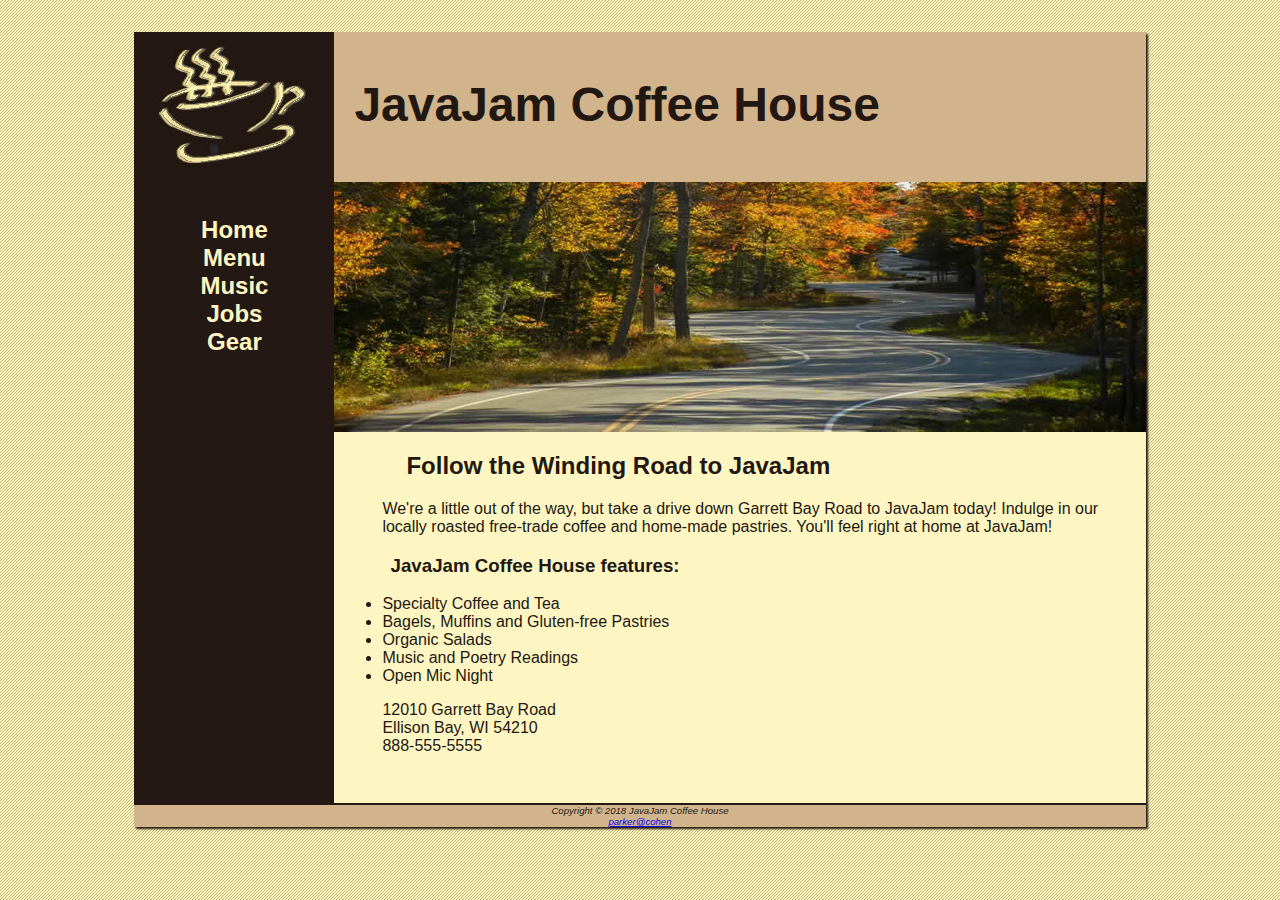
<file: index.html>
<!DOCTYPE html>
<html lang="en">
    <head>
        <title>JavaJam Coffee House</title>
        <meta charset="utf-8" />
        <meta
            name="viewport"
            content="width = device-width, initial-scale= 1.0"
        />
        <meta
            name="description"
            content="JavaJam Coffee House is a premier coffee shop that provides great coffee and music"
        />
        <link rel="stylesheet" href="javajam.css" />
    </head>
    <body>
        <div id="wrapper">
            <header>
                <h1>JavaJam Coffee House</h1>
            </header>
            <nav>
                <ul>
                    <li><a href="index.html">Home</a></li>
                    <li><a href="menu.html">Menu</a></li>
                    <li><a href="music.html">Music</a></li>
                    <li><a href="jobs.html">Jobs</a></li>
                    <li><a href="gear.html">Gear</a></li>
                </ul>
            </nav>
            <main>
                <div id="heroroad"></div>
                <h2>Follow the Winding Road to JavaJam</h2>
                <p>
                    We're a little out of the way, but take a drive down Garrett
                    Bay Road to JavaJam today! Indulge in our locally roasted
                    free-trade coffee and home-made pastries. You'll feel right
                    at home at JavaJam!
                </p>
                <h3>JavaJam Coffee House features:</h3>
                <ul>
                    <li>Specialty Coffee and Tea</li>
                    <li>Bagels, Muffins and Gluten-free Pastries</li>
                    <li>Organic Salads</li>
                    <li>Music and Poetry Readings</li>
                    <li>Open Mic Night</li>
                </ul>
                <div>
                    <p>
                        12010 Garrett Bay Road <br />
                        Ellison Bay, WI 54210 <br />
                        <a id="mobile" href="tel:888-555-5555">888-555-5555</a>
                        <span id="desktop">888-555-5555</span> <br />
                    </p>
                </div>
            </main>
            <footer>
                Copyright &copy; 2018 JavaJam Coffee House<br />
                <a href="mailto:parker@cohen.com">parker@cohen</a>
            </footer>
        </div>
    </body>
</html>
</file>
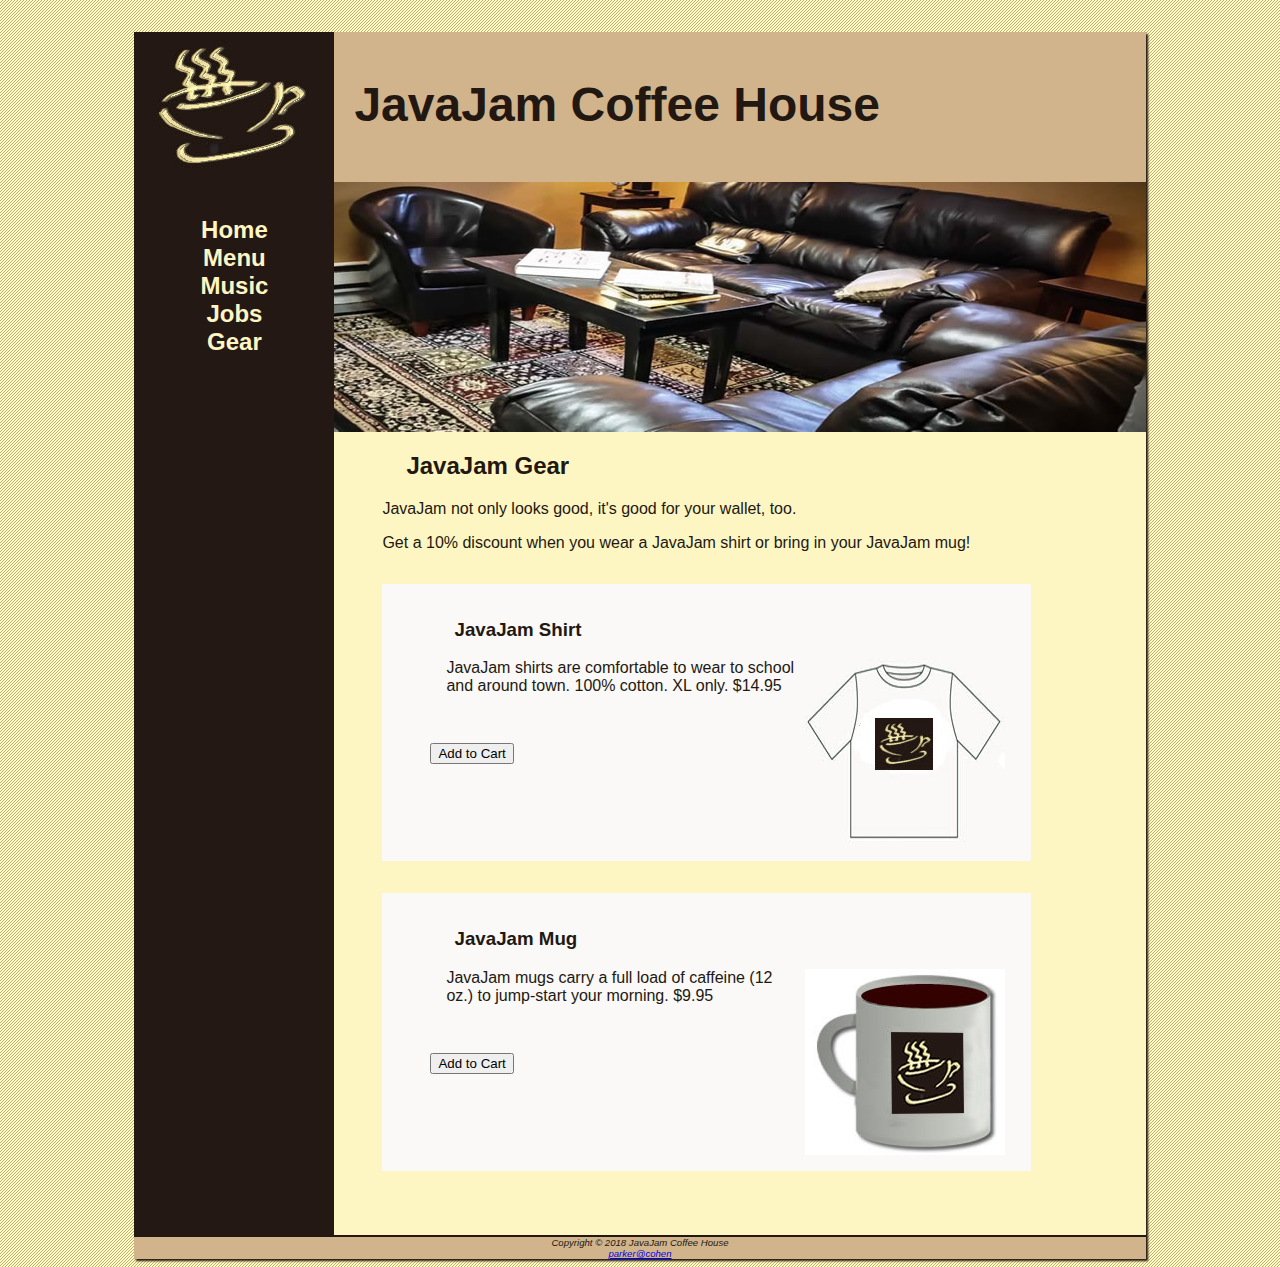
<file: gear.html>
<!DOCTYPE html>
<html lang="en">
    <head>
        <title>JavaJam Coffee House Gear</title>
        <meta charset="utf-8" />
        <meta
            name="viewport"
            content="width = device-width, initial-scale= 1.0"
        />
        <meta
            name="description"
            content="JavaJam Coffee House's Purchasable Products and Gear"
        />
        <link rel="stylesheet" href="javajam.css" />
    </head>
    <body>
        <div id="wrapper">
            <header>
                <h1>JavaJam Coffee House</h1>
            </header>
            <nav>
                <ul>
                    <li><a href="index.html">Home</a></li>
                    <li><a href="menu.html">Menu</a></li>
                    <li><a href="music.html">Music</a></li>
                    <li><a href="jobs.html">Jobs</a></li>
                    <li><a href="gear.html">Gear</a></li>
                </ul>
            </nav>
            <main>
                <div id="herocouch"></div>
                <h2>JavaJam Gear</h2>
                <p>
                    JavaJam not only looks good, it's good for your wallet, too.
                </p>
                <p>
                    Get a 10% discount when you wear a JavaJam shirt or bring in
                    your JavaJam mug!
                </p>
                <div class="item">
                    <h3>JavaJam Shirt</h3>
                    <img src="images/javashirt.jpg" alt="Java Shirt" />
                    <p>
                        JavaJam shirts are comfortable to wear to school and
                        around town. 100% cotton. XL only. $14.95
                    </p>
                    <form
                        method="post"
                        action="http://webdevbasics.net/cart.html"
                    >
                        <input type="submit" value="Add to Cart" />
                    </form>
                </div>
                <div class="item">
                    <h3>JavaJam Mug</h3>
                    <img src="images/javamug.jpg" alt="Java Mug" />
                    <p>
                        JavaJam mugs carry a full load of caffeine (12 oz.) to
                        jump-start your morning. $9.95
                    </p>
                    <form
                        method="post"
                        action="http://webdevbasics.net/cart.html"
                    >
                        <input type="submit" value="Add to Cart" />
                    </form>
                </div>
            </main>
            <footer>
                Copyright &copy; 2018 JavaJam Coffee House<br />
                <a href="mailto:parker@cohen.com">parker@cohen</a>
            </footer>
        </div>
    </body>
</html>
</file>
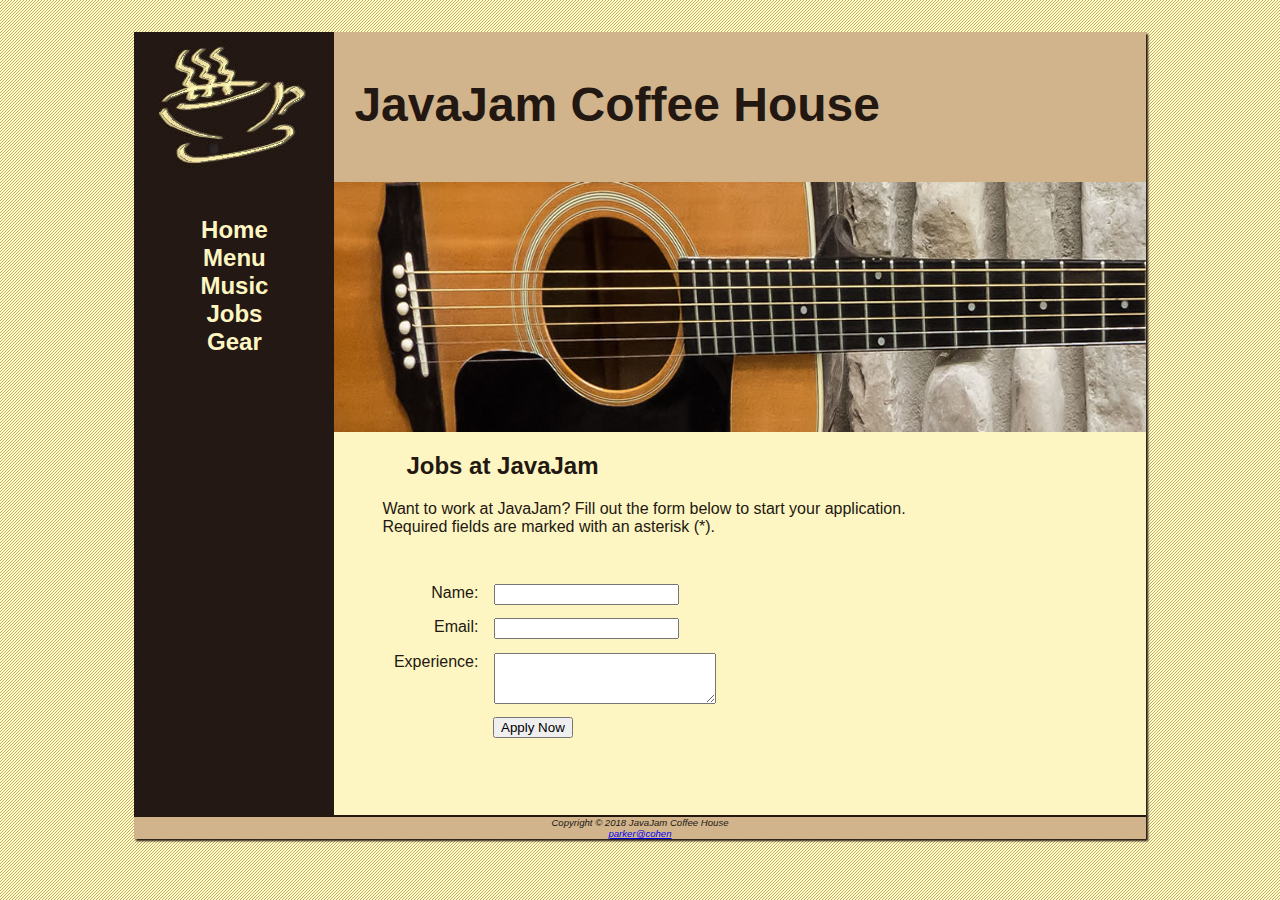
<file: jobs.html>
<!DOCTYPE html>
<html lang="en">
    <head>
        <title>JavaJam Coffee House Jobs</title>
        <meta charset="utf-8" />
        <meta
            name="viewport"
            content="width = device-width, initial-scale= 1.0"
        />
        <meta
            name="description"
            content="JavaJam Coffee House's Job Opportunities"
        />
        <link rel="stylesheet" href="javajam.css" />
    </head>
    <body>
        <div id="wrapper">
            <header>
                <h1>JavaJam Coffee House</h1>
            </header>
            <nav>
                <ul>
                    <li><a href="index.html">Home</a></li>
                    <li><a href="menu.html">Menu</a></li>
                    <li><a href="music.html">Music</a></li>
                    <li><a href="jobs.html">Jobs</a></li>
                    <li><a href="gear.html">Gear</a></li>
                </ul>
            </nav>
            <main>
                <div id="herojobs"></div>
                <h2>Jobs at JavaJam</h2>
                <p>
                    Want to work at JavaJam? Fill out the form below to start
                    your application.<br />
                    Required fields are marked with an asterisk (*).
                </p>
                <form
                    method="post"
                    action="http://webdevbasics.net/scripts/javajam8.php"
                >
                    <label for="myName">Name:</label>
                    <input
                        type="text"
                        name="myName"
                        id="myName"
                        required="required"
                    />
                    <label for="myEmail">Email:</label>
                    <input
                        type="email"
                        name="myEmail"
                        id="myEmail"
                        required="required"
                    />
                    <label for="myExperience">Experience:</label>
                    <textarea
                        cols="25"
                        rows="3"
                        id="myExperience"
                        name="myExperience"
                        required="required"
                    >
                    </textarea>
                    <input type="submit" value="Apply Now" id="mySubmit" />
                </form>
            </main>
            <footer>
                Copyright &copy; 2018 JavaJam Coffee House<br />
                <a href="mailto:parker@cohen.com">parker@cohen</a>
            </footer>
        </div>
    </body>
</html>
</file>
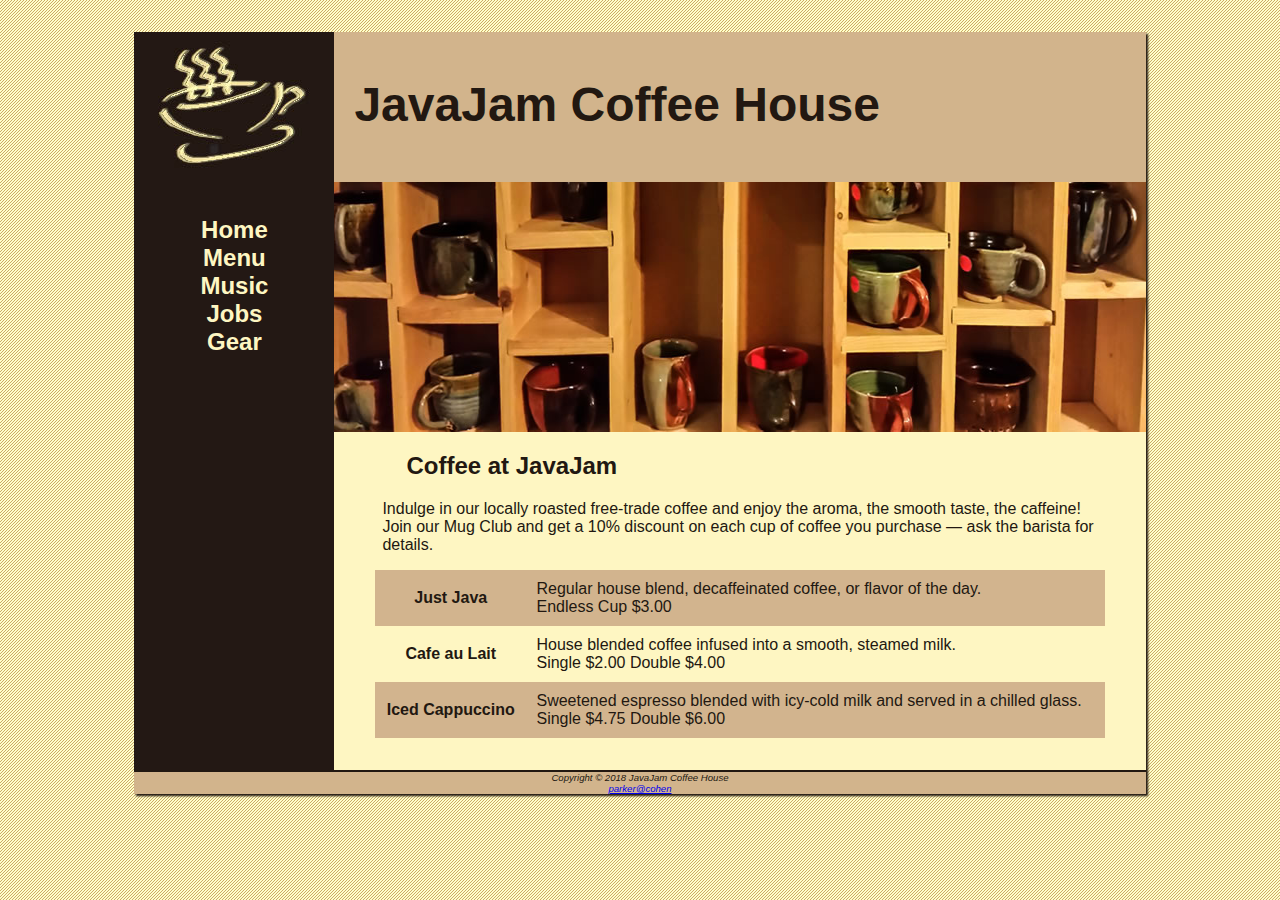
<file: menu.html>
<!DOCTYPE html>
<html lang="en">
    <head>
        <title>JavaJam Coffee House Menu</title>
        <meta charset="utf-8" />
        <meta
            name="viewport"
            content="width = device-width, initial-scale= 1.0"
        />
        <meta name="description" content="JavaJam Coffee House's Menu" />
        <link rel="stylesheet" href="javajam.css" />
    </head>
    <body>
        <div id="wrapper">
            <header>
                <h1>JavaJam Coffee House</h1>
            </header>
            <nav>
                <ul>
                    <li><a href="index.html">Home</a></li>
                    <li><a href="menu.html">Menu</a></li>
                    <li><a href="music.html">Music</a></li>
                    <li><a href="jobs.html">Jobs</a></li>
                    <li><a href="gear.html">Gear</a></li>
                </ul>
            </nav>
            <main>
                <div id="heromugs"></div>
                <h2>Coffee at JavaJam</h2>
                <p>
                    Indulge in our locally roasted free-trade coffee and enjoy
                    the aroma, the smooth taste, the caffeine! Join our Mug Club
                    and get a 10% discount on each cup of coffee you purchase
                    &mdash; ask the barista for details.
                </p>
                <table>
                    <tr>
                        <th id="product1">Just Java</th>
                        <td headers="product1">
                            Regular house blend, decaffeinated coffee, or flavor
                            of the day. <br />
                            Endless Cup $3.00
                        </td>
                    </tr>
                    <tr>
                        <th id="product2">Cafe au Lait</th>
                        <td headers="product2">
                            House blended coffee infused into a smooth, steamed
                            milk.<br />
                            Single $2.00 Double $4.00
                        </td>
                    </tr>
                    <tr>
                        <th id="product3">Iced Cappuccino</th>
                        <td headers="product3">
                            Sweetened espresso blended with icy-cold milk and
                            served in a chilled glass.<br />
                            Single $4.75 Double $6.00
                        </td>
                    </tr>
                </table>
            </main>
            <footer>
                Copyright &copy; 2018 JavaJam Coffee House<br />
                <a href="mailto:parker@cohen.com">parker@cohen</a>
            </footer>
        </div>
    </body>
</html>
</file>
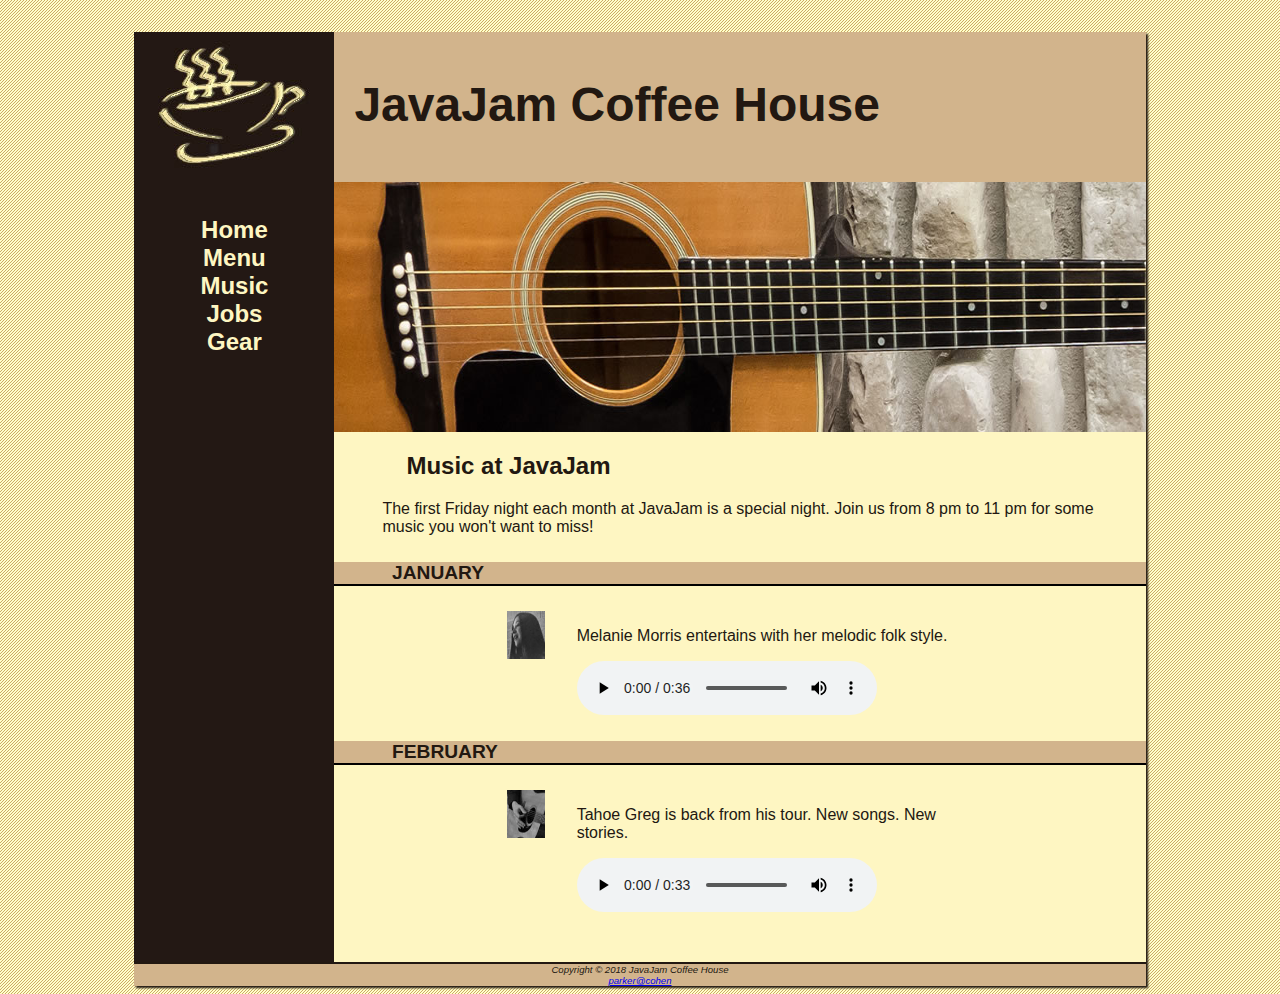
<file: music.html>
<!DOCTYPE html>
<html lang="en">
    <head>
        <title>JavaJam Coffee House Music</title>
        <meta charset="utf-8" />
        <meta
            name="viewport"
            content="width = device-width, initial-scale= 1.0"
        />
        <meta
            name="description"
            content="JavaJam Coffee House's Music Venues"
        />
        <link rel="stylesheet" href="javajam.css" />
    </head>
    <body>
        <div id="wrapper">
            <header>
                <h1>JavaJam Coffee House</h1>
            </header>
            <nav>
                <ul>
                    <li><a href="index.html">Home</a></li>
                    <li><a href="menu.html">Menu</a></li>
                    <li><a href="music.html">Music</a></li>
                    <li><a href="jobs.html">Jobs</a></li>
                    <li><a href="gear.html">Gear</a></li>
                </ul>
            </nav>
            <main>
                <div id="heroguitar"></div>
                <h2>Music at JavaJam</h2>
                <p>
                    The first Friday night each month at JavaJam is a special
                    night. Join us from 8 pm to 11 pm for some music you won't
                    want to miss!
                </p>
                <h4>January</h4>
                <div class="details">
                    <a href="images/melanie.jpg"
                        ><img
                            src="images/melaniethumb.jpg"
                            alt="Melanie Morris"
                            height="80"
                            width="80"
                            class="floatleft"
                    /></a>
                    <p>
                        Melanie Morris entertains with her melodic folk style.
                    </p>
                    <audio controls="controls">
                        <source src="media/melanie.mp3" type="audio/mp3" />
                        <source src="media/melanie.ogg" type="audio/ogg" />
                        <a href="media/melanie.mp3"></a>
                    </audio>
                </div>
                <h4>February</h4>
                <div class="details">
                    <a href="images/greg.jpg"
                        ><img
                            src="images/gregthumb.jpg"
                            alt="Tahoe Greg"
                            height="80"
                            width="80"
                            class="floatleft"
                    /></a>
                    <p>
                        Tahoe Greg is back from his tour. New songs. New
                        stories.
                    </p>
                    <audio controls="controls">
                        <source src="media/greg.mp3" type="audio/mp3" />
                        <source src="media/greg.ogg" type="audio/ogg" />
                        <a href="media/greg.mp3"></a>
                    </audio>
                </div>
                <br />
            </main>
            <footer>
                Copyright &copy; 2018 JavaJam Coffee House<br />
                <a href="mailto:parker@cohen.com">parker@cohen</a>
            </footer>
        </div>
    </body>
</html>
</file>
<file: javajam.css>
* {
    box-sizing: border-box;
}

audio {
    display: block;
    margin-top: 1em;
}

header,
nav,
main,
footer {
    display: block;
}

header {
    background-color: #d2b48c;
    height: 150px;
    background-image: url(images/javajamlogo.jpg);
    background-repeat: no-repeat;
}

#wrapper {
    width: 80%;
    margin-right: auto;
    margin-left: auto;
    background-color: #231814;
    min-width: 900px;
    max-width: 1280px;
    box-shadow: 2px 2px 2px;
}

#heroroad {
    background-image: url(images/heroroad.jpg);
    background-size: 100% 100%;
    height: 250px;
}

#heromugs {
    background-image: url(images/heromugs.jpg);
    background-size: 100% 100%;
    height: 250px;
}

#heroguitar {
    background-image: url(images/heroguitar.jpg);
    background-size: 100% 100%;
    height: 250px;
}

#mobile {
    display: none;
}
#desktop {
    display: inline;
}

#herocouch {
    background-image: url(images/herocouch.jpg);
    background-size: 100% 100%;
    height: 250px;
}

.item {
    background-color: #faf9f7;
    margin: 2em 3em 2em 3em;
    width: 80%;
    padding: 1em;
    overflow: auto;
}

.details {
    padding-left: 20%;
    padding-right: 20%;
    overflow: auto;
}

.floatleft {
    float: left;
    padding-right: 2em;
    padding-bottom: 2em;
}

img {
    float: right;
}

nav {
    text-align: center;
    font-weight: bold;
    font-size: 1.5em;
    padding-top: 10px;
    float: left;
    width: 200px;
}

nav a {
    text-decoration: none;
}

nav a:link {
    color: #fef6c2;
}

nav a:visited {
    color: #d2b48c;
}

nav a:hover {
    color: #cc9933;
}

nav ul {
    list-style-type: none;
    padding-left: 0;
}

body {
    background-color: #fcebb6;
    color: #221811;
    font-family: Verdana, Arial, sans-serif;
    background-image: url(images/background.gif);
}

table {
    margin: auto;
    width: 90%;
    border-spacing: 0;
    background-color: #fef6c2;
}
td,
th {
    padding: 10px;
}
tr:nth-of-type(odd) {
    background-color: #d2b48e;
}

form {
    padding: 2em;
}
label {
    float: left;
    display: block;
    text-align: right;
    width: 8em;
    padding-right: 1em;
}
input,
textarea {
    display: block;
    margin-bottom: 1em;
}
#mySubmit {
    margin-left: 9.5em;
}
#herojobs {
    height: 250px;
    background-image: url(images/heroguitar.jpg);
    background-size: 100% 100%;
}

main {
    padding-left: 0;
    padding-right: 0;
    padding-bottom: 2em;
    padding-top: 0;
    display: block;
    background-color: #fef6c2;
    background-size: 100%;
    margin-left: 200px;
}

h1 {
    padding-top: 45px;
    padding-left: 220px;
    font-size: 3em;
}

main h2 {
    padding-left: 3em;
    padding-right: 2em;
}

main h3 {
    padding-left: 3em;
    padding-right: 2em;
}

main h4 {
    background-color: #d2b48c;
    font-size: 1.2em;
    padding-left: 3em;
    padding-right: 2em;
    padding-bottom: 0;
    text-transform: uppercase;
    border-bottom: 2px solid #000000;
    clear: left;
}

main p {
    padding-left: 3em;
    padding-right: 2em;
}

main ul {
    padding-left: 3em;
    padding-right: 2em;
}

main dl {
    padding-left: 3em;
    padding-right: 2em;
}

img {
    padding-left: 10px;
    padding-right: 10px;
}

footer {
    background-color: #d2b48c;
    font-size: 0.6em;
    font-style: italic;
    text-align: center;
    border-top: 2px solid #221811;
}

@media only screen and (max-width: 1024px) {
    body {
        margin: 0;
        background-image: none;
    }
    #wrapper {
        width: auto;
        min-width: 0;
        margin: 0;
        padding: 0;
        box-shadow: none;
    }
    header {
        border-bottom: 5px solid #fef6c2;
    }
    h1 {
        margin: 0;
        margin-bottom: 1em;
        padding-top: 1em;
        padding-bottom: 1em;
        font-size: 2.5em;
    }
    nav {
        float: none;
        width: auto;
        padding-top: 0;
        margin: 10px;
        font-size: 1.3em;
    }
    nav li {
        display: inline-block;
    }
    nav a {
        padding: 1em;
        width: 8em;
        font-weight: bold;
        border-style: none;
    }
    nav ul {
        padding: 0;
        margin: 0;
    }
    #heroroad,
    #heromugs,
    #heroguitar,
    #herojobs {
        padding: 0;
        margin: 0;
    }
    main {
        margin: 0;
        font-size: 90%;
    }
}

@media only screen and (max-width: 768px) {
    header {
        background-image: url(images/javajammini.jpg);
        height: 128px;
    }
    h1 {
        font-size: 2em;
        text-align: center;
        padding-left: 0;
    }
    nav {
        margin: 0;
    }
    nav a {
        display: block;
        padding: 0.2em;
        width: auto;
        border-bottom: 1px solid #fef6c2;
    }
    nav li {
        display: block;
    }
    main {
        padding-top: 1px;
    }
    h2 {
        padding-top: 0.5em;
        padding-right: 0;
        padding-bottom: 0;
        padding-left: 0.5em;
        margin-right: 0.5em;
    }
    .details {
        padding-left: 0;
        padding-right: 0;
    }
    #heroroad,
    #heromugs,
    #heroguitar,
    #herojobs {
        background-image: none;
        height: auto;
    }
    .floatleft {
        padding-left: 0.5em;
        padding-right: 0.5em;
    }
    #mobile {
        display: inline;
    }
    #desktop {
        display: none;
    }
}
</file>
